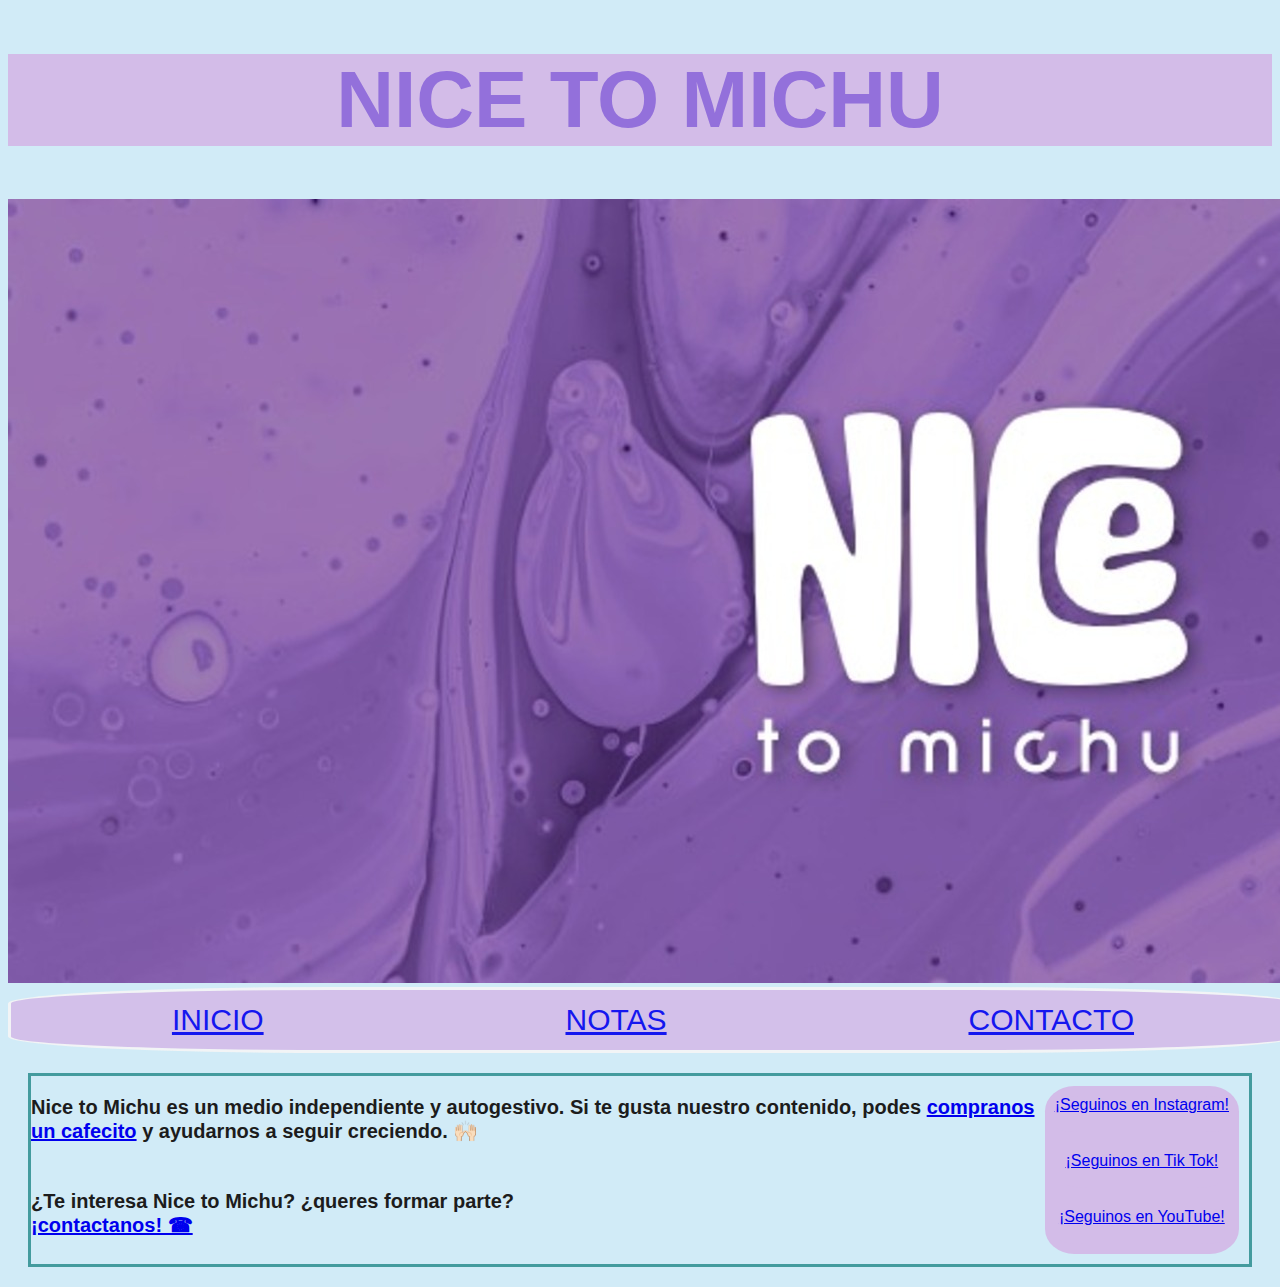
<file: Contacto.html>
<!DOCTYPE html>
<head>
    <html lang="en">
    <link rel="stylesheet" href="Style.css">
    <meta charset="UTF-8">
    <meta name="viewport" content="width=device-width, initial-scale=1.0">
</head>

<body>
        <H1>NICE TO MICHU</H1>
          
        <img class="LOGO" src="Documents\LOGO.jpg" alt="Logo NTM">
      
        <header class="menu-container">
          <nav class="menu"> 
              <div class="link-inicio"> <a href="index.html">INICIO</a> </div>
              <div class="link-notas"> <a href="index.html#Notas">NOTAS</a> </div>
              <div class="link-contacto"> <a href="Contacto.html">CONTACTO</a> </div>
          </nav>
      </header>
      




    <footer>
        <div class="cafecito">
            <p>
                Nice to Michu es un medio independiente y autogestivo. Si te gusta nuestro contenido, podes
                <a href="https://cafecito.app/nicetomichuok">compranos un cafecito</a>
                y ayudarnos a seguir creciendo. 🙌🏻
            </p>
        </div>
        <div class="contacto">
            <p>
                ¿Te interesa Nice to Michu? ¿queres formar parte?<br>
                <a href="Contacto.html">¡contactanos! ☎</a>
            </p>
        </div>
        <div class="redes">
            <div class="redes">
                <a href="https://www.instagram.com/nicetomichuok/">
                    ¡Seguinos en Instagram!</a><br>
        </div>
        <div class="redes">
                <a href="https://www.tiktok.com/@nicetomichuokey">
                    ¡Seguinos en Tik Tok!</a><br>
        </div>
        <div class="redes">
            <a href="https://www.youtube.com/@nitcetomichu">
            ¡Seguinos en YouTube!</a><br>
        </div>
    </footer>
    



</body>
</html>
</file>
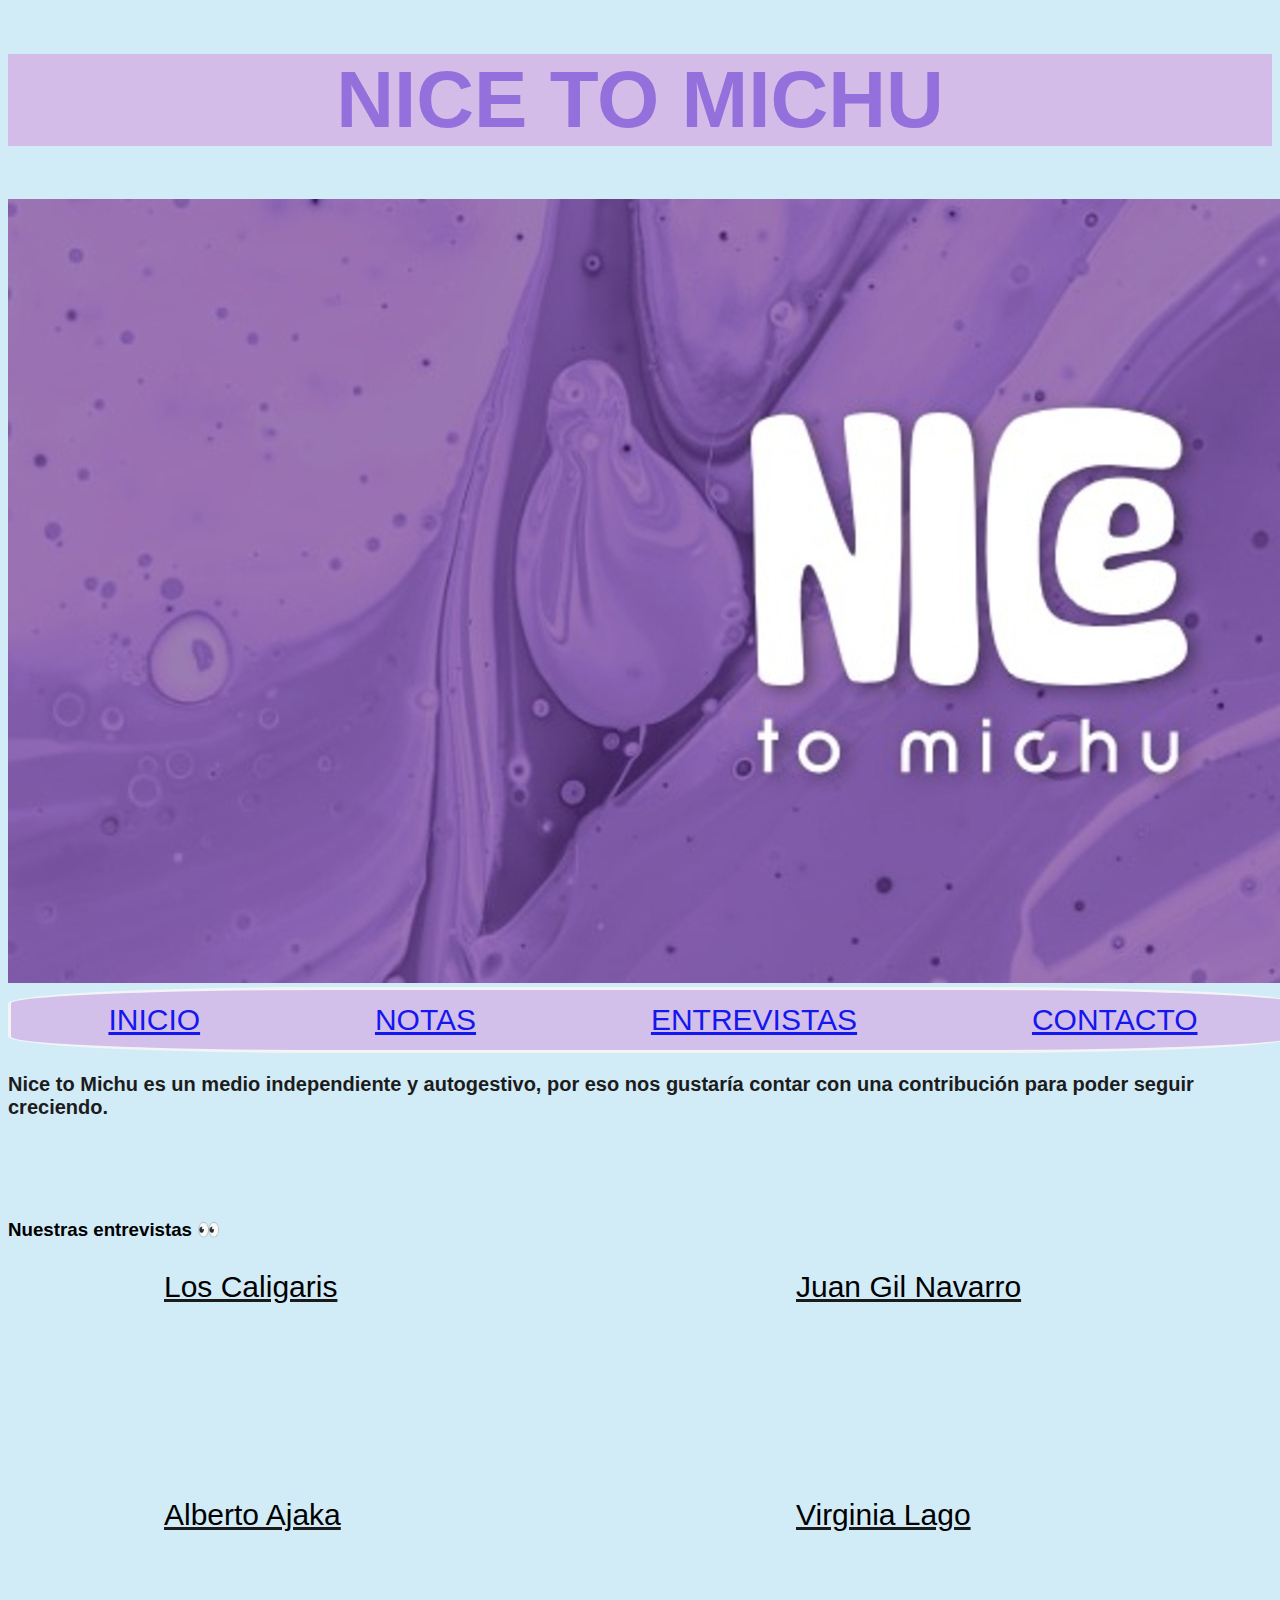
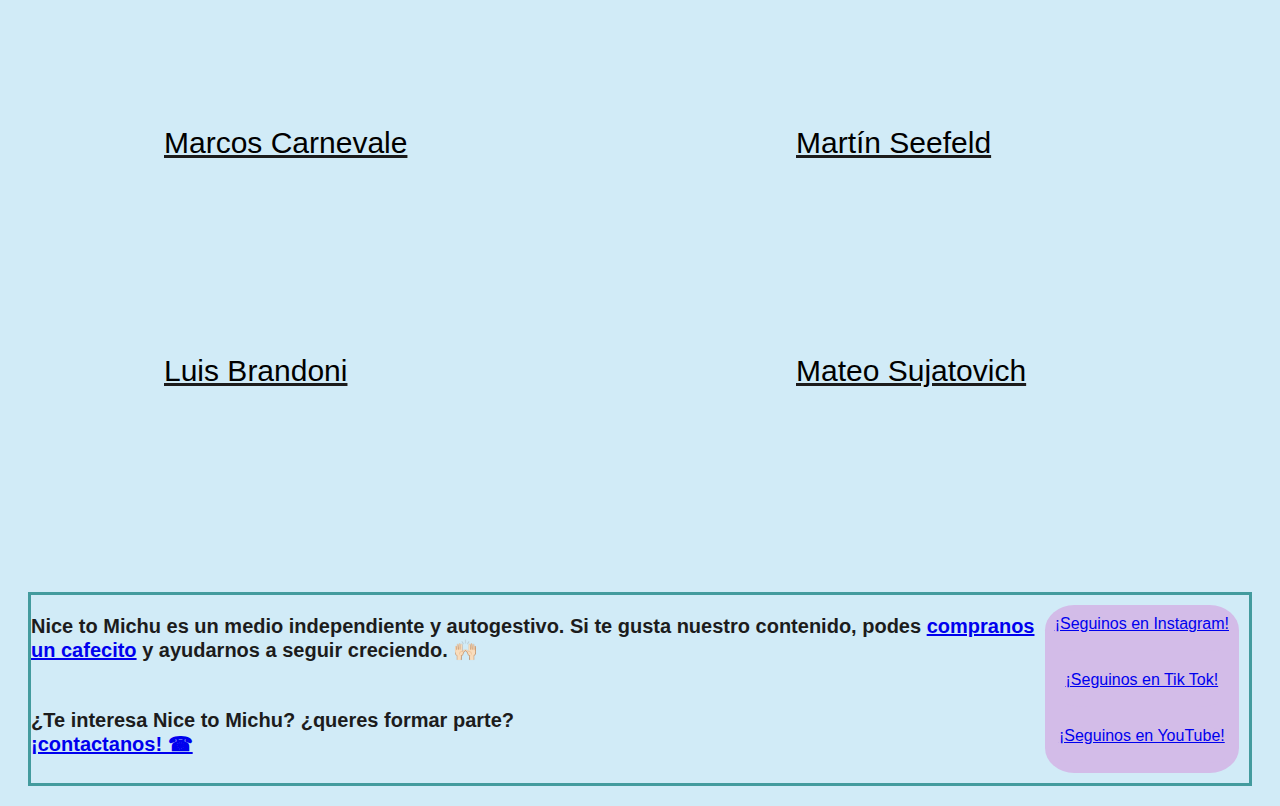
<file: Entrevistas.html>
<!DOCTYPE html> <!--version y estructura del doc-->
<html lang="en">
<head>
    <meta charset="UTF-8"> <!--tipo de charset, son los simbolos que se pueden usar-->
    <meta name="viewport" content="width=device-width, initial-scale=1.0"> <!--configuracion para que se adapte a cualquier resolucion-->
    <link rel="stylesheet" href="Style.css">
    <title>ntm</title>
</head>

<body>

  <H1>NICE TO MICHU</H1>
    
  <img class="LOGO" src="Documents\LOGO.jpg" alt="Logo NTM">

  <header class="menu-container">
    <nav class="menu"> 
        <div class="link-inicio"> <a href="index.html" class="navbar">INICIO</a> </div>
        <div class="link-notas"> <a href="Notas.html" class="navbar">NOTAS</a> </div>
        <div class="link-entrevistas"> <a href="Entrevistas.html" class="navbar">ENTREVISTAS</a> </div>
        <div class="link-contacto"> <a href="Contacto.html" class="navbar">CONTACTO</a> </div>
    </nav>
</header>

<p> 
    Nice to Michu es un medio <strong>independiente y autogestivo</strong>, por eso nos gustaría contar con una contribución para poder seguir creciendo.
</p>
    
<h3 id="Entrevistas" class="subtitulo">Nuestras entrevistas 👀</h3>

<Section class="video-grid-container">
    <div class="video-name1"> Los Caligaris <br></div>
    <div class="video-container1"> <iframe src="https://www.youtube.com/embed/JhbizKuORlk?si=PkFhCc2eJhPHNbNi" title="YouTube video player" frameborder="0" allow="accelerometer; autoplay; clipboard-write; encrypted-media; gyroscope; picture-in-picture; web-share" allowfullscreen></iframe> </div>
    <div class="video-name2"> Juan Gil Navarro <br></div>
    <div class="video-container2"> <iframe src="https://www.youtube.com/embed/EwTKhVEKYZc?si=fenBfIpseOr5NjCt" title="YouTube video player" frameborder="0" allow="accelerometer; autoplay; clipboard-write; encrypted-media; gyroscope; picture-in-picture; web-share" allowfullscreen></iframe> </div>
    <div class="video-name3"> Alberto Ajaka </div>
    <div class="video-container3"> <iframe src="https://www.youtube.com/embed/PcMgJh_czoU?si=AG9ffJtM6-amIHtR" title="YouTube video player" frameborder="0" allow="accelerometer; autoplay; clipboard-write; encrypted-media; gyroscope; picture-in-picture; web-share" allowfullscreen></iframe> </div>
    <div class="video-name4"> Virginia Lago </div>
    <div class="video-container4"> <iframe src="https://www.youtube.com/embed/LRCiKJpNrAg?si=TydMt7eEUwvHu94P" title="YouTube video player" frameborder="0" allow="accelerometer; autoplay; clipboard-write; encrypted-media; gyroscope; picture-in-picture; web-share" allowfullscreen></iframe> </div>
    <div class="video-name5"> Marcos Carnevale </div>
    <div class="video-container5"> <iframe src="https://www.youtube.com/embed/cNFf4W2w7GM?si=a_1uBez4xAJUcGfY" title="YouTube video player" frameborder="0" allow="accelerometer; autoplay; clipboard-write; encrypted-media; gyroscope; picture-in-picture; web-share" allowfullscreen></iframe> </div>
    <div class="video-name6"> Martín Seefeld </div>
    <div class="video-container6"> <iframe src="https://www.youtube.com/embed/dNUCMUDg5q0?si=DbRPrvShMjDqetIH" title="YouTube video player" frameborder="0" allow="accelerometer; autoplay; clipboard-write; encrypted-media; gyroscope; picture-in-picture; web-share" allowfullscreen></iframe> </div>
    <div class="video-name7"> Luis Brandoni </div>
    <div class="video-container7"> <iframe src="https://www.youtube.com/embed/6Mpj9jTCVcY?si=OCNhnKQIG7UALEeV" title="YouTube video player" frameborder="0" allow="accelerometer; autoplay; clipboard-write; encrypted-media; gyroscope; picture-in-picture; web-share" allowfullscreen></iframe> </div>
    <div class="video-name8"> Mateo Sujatovich </div>
    <div class="video-container8"> <iframe src="https://www.youtube.com/embed/gCdaFMApa28?si=4U7gSVUSQ_IToaFF" title="YouTube video player" frameborder="0" allow="accelerometer; autoplay; clipboard-write; encrypted-media; gyroscope; picture-in-picture; web-share" allowfullscreen></iframe> </div>
</Section>
 
<footer>
    <div class="cafecito">
        <p>
            Nice to Michu es un medio independiente y autogestivo. Si te gusta nuestro contenido, podes
            <a href="https://cafecito.app/nicetomichuok">compranos un cafecito</a>
            y ayudarnos a seguir creciendo. 🙌🏻
        </p>
    </div>
    <div class="contacto">
        <p>
            ¿Te interesa Nice to Michu? ¿queres formar parte?<br>
            <a href="Contacto.html">¡contactanos! ☎</a>
        </p>
    </div>
    <div class="redes">
        <div class="redes">
            <a href="https://www.instagram.com/nicetomichuok/">
                ¡Seguinos en Instagram!</a><br>
    </div>
    <div class="redes">
            <a href="https://www.tiktok.com/@nicetomichuokey">
                ¡Seguinos en Tik Tok!</a><br>
    </div>
    <div class="redes">
        <a href="https://www.youtube.com/@nitcetomichu">
        ¡Seguinos en YouTube!</a><br>
    </div>
</footer>

</body>
</html>
</file>
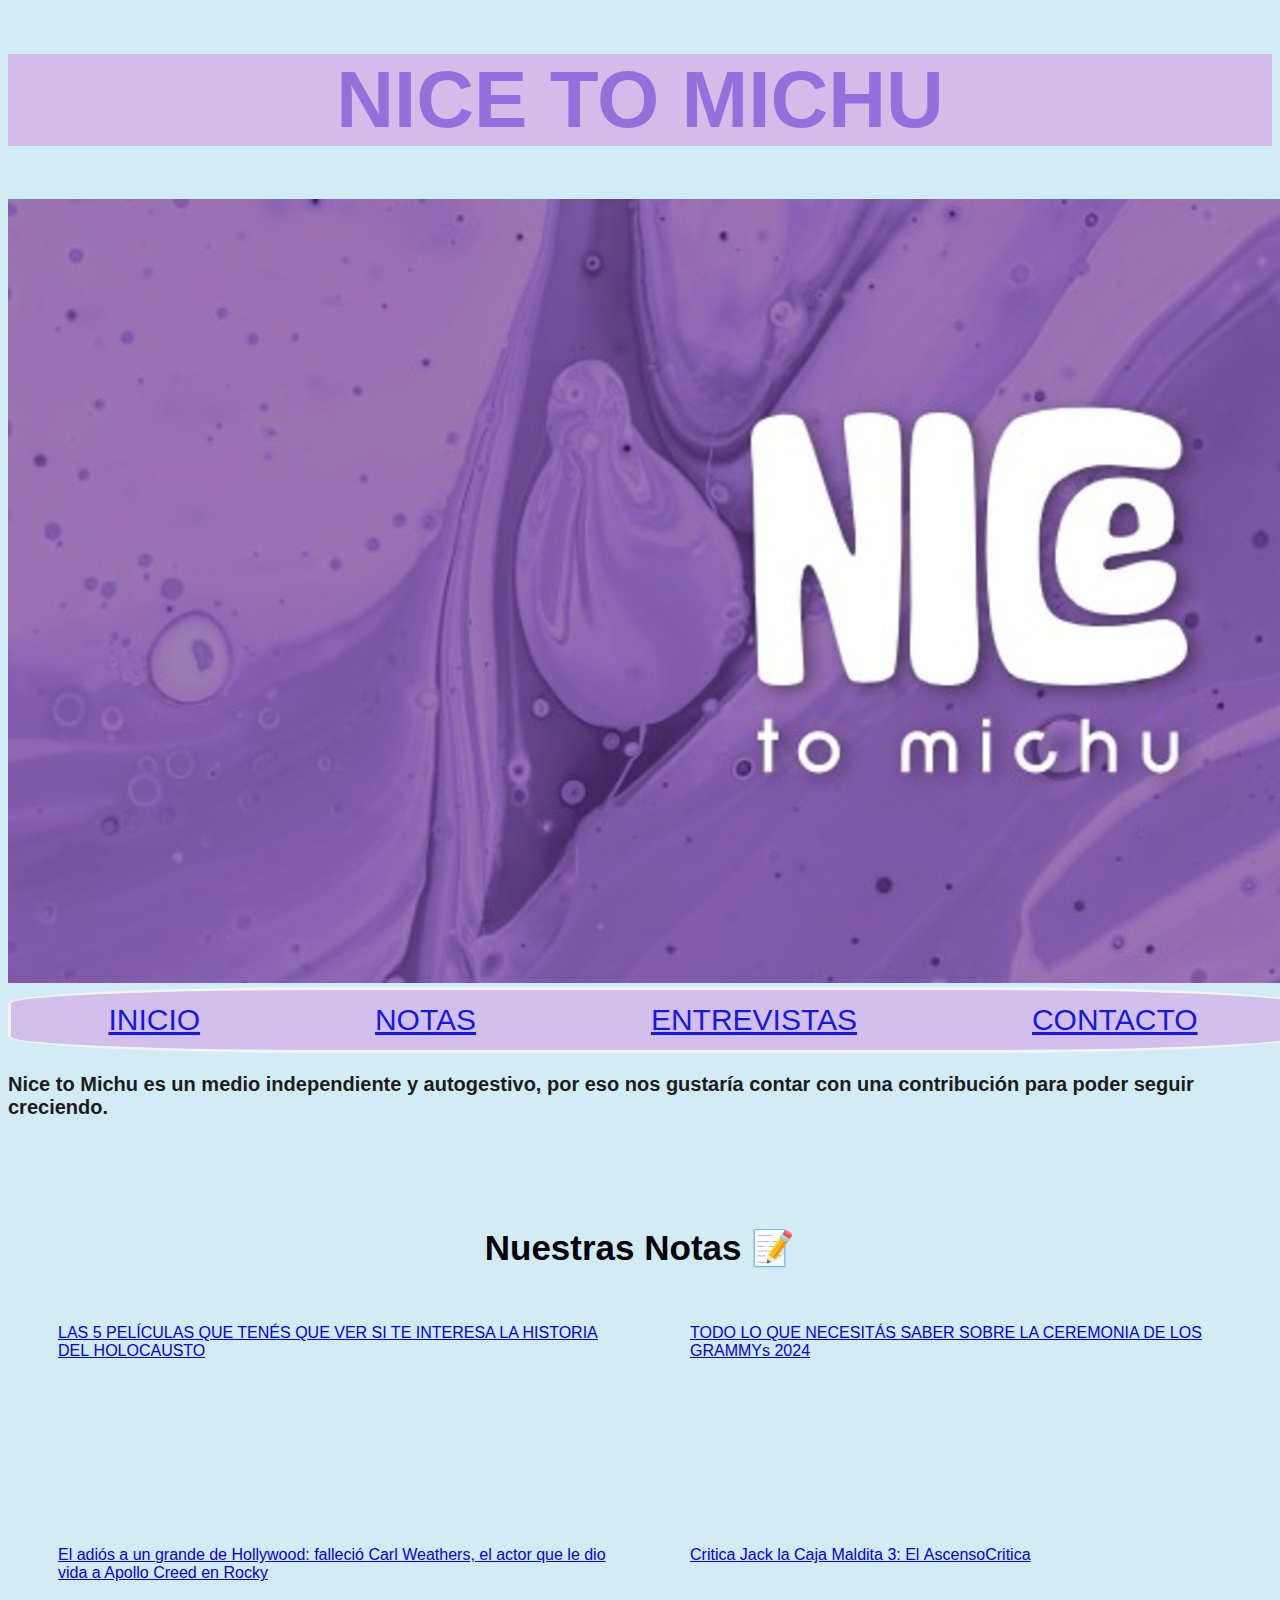
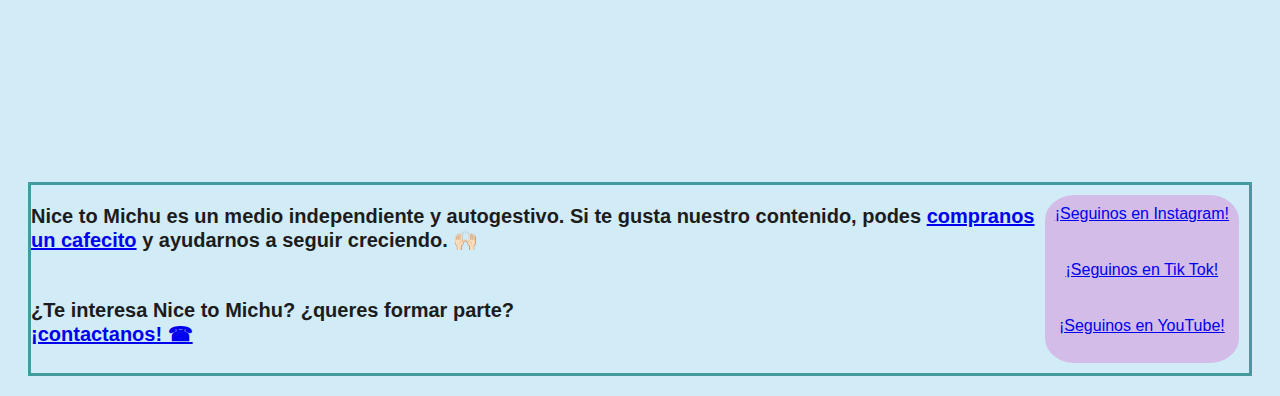
<file: Notas.html>
<!DOCTYPE html> <!--version y estructura del doc-->
<html lang="en">
<head>
    <meta charset="UTF-8"> <!--tipo de charset, son los simbolos que se pueden usar-->
    <meta name="viewport" content="width=device-width, initial-scale=1.0"> <!--configuracion para que se adapte a cualquier resolucion-->
    <link rel="stylesheet" href="Style.css">
    <title>ntm</title>
</head>

<body>

  <H1>NICE TO MICHU</H1>
    
  <img class="LOGO" src="Documents\LOGO.jpg" alt="Logo NTM">

  <header class="menu-container">
    <nav class="menu"> 
        <div class="link-inicio"> <a href="index.html" class="navbar">INICIO</a> </div>
        <div class="link-notas"> <a href="Notas.html" class="navbar">NOTAS</a> </div>
        <div class="link-entrevistas"> <a href="Entrevistas.html" class="navbar">ENTREVISTAS</a> </div>
        <div class="link-contacto"> <a href="Contacto.html" class="navbar">CONTACTO</a> </div>
    </nav>
</header>

<p> 
    Nice to Michu es un medio <strong>independiente y autogestivo</strong>, por eso nos gustaría contar con una contribución para poder seguir creciendo.
</p>
    
<h2 id="Notas" class="subtitulo">Nuestras Notas 📝</h2>

<section class="grid-container">
    <div class="grid-items"><blockquote class="wp-embedded-content" data-secret="Q648r8OkZC"><a href="https://nicetomichuweb.wordpress.com/2024/01/27/las-5-peliculas-que-tenes-que-ver-si-te-interesa-la-historia-del-holocausto/">LAS 5 PELÍCULAS QUE TENÉS QUE VER SI TE INTERESA LA HISTORIA DEL&nbsp;HOLOCAUSTO</a></blockquote><iframe sandbox="allow-scripts" security="restricted" src="https://nicetomichuweb.wordpress.com/2024/01/27/las-5-peliculas-que-tenes-que-ver-si-te-interesa-la-historia-del-holocausto/embed/#?secret=Q648r8OkZC" title="«LAS 5 PELÍCULAS QUE TENÉS QUE VER SI TE INTERESA LA HISTORIA DEL&nbsp;HOLOCAUSTO» — Nice to Michu" data-secret="Q648r8OkZC" frameborder="0" marginwidth="0" marginheight="0" scrolling="no" class="wp-embedded-content"></iframe><script>
        /*! This file is auto-generated */
        !function(d,l){"use strict";l.querySelector&&d.addEventListener&&"undefined"!=typeof URL&&(d.wp=d.wp||{},d.wp.receiveEmbedMessage||(d.wp.receiveEmbedMessage=function(e){var t=e.data;if((t||t.secret||t.message||t.value)&&!/[^a-zA-Z0-9]/.test(t.secret)){for(var s,r,n,a=l.querySelectorAll('iframe[data-secret="'+t.secret+'"]'),o=l.querySelectorAll('blockquote[data-secret="'+t.secret+'"]'),c=new RegExp("^https?:$","i"),i=0;i<o.length;i++)o[i].style.display="none";for(i=0;i<a.length;i++)s=a[i],e.source===s.contentWindow&&(s.removeAttribute("style"),"height"===t.message?(1e3<(r=parseInt(t.value,10))?r=1e3:~~r<200&&(r=200),s.height=r):"link"===t.message&&(r=new URL(s.getAttribute("src")),n=new URL(t.value),c.test(n.protocol))&&n.host===r.host&&l.activeElement===s&&(d.top.location.href=t.value))}},d.addEventListener("message",d.wp.receiveEmbedMessage,!1),l.addEventListener("DOMContentLoaded",function(){for(var e,t,s=l.querySelectorAll("iframe.wp-embedded-content"),r=0;r<s.length;r++)(t=(e=s[r]).getAttribute("data-secret"))||(t=Math.random().toString(36).substring(2,12),e.src+="#?secret="+t,e.setAttribute("data-secret",t)),e.contentWindow.postMessage({message:"ready",secret:t},"*")},!1)))}(window,document);
        </script>
        </div>
    <div class="grid-items"><blockquote class="wp-embedded-content" data-secret="dtrwufwMCk"><a href="https://nicetomichuweb.wordpress.com/2024/02/05/todo-lo-que-necesitas-saber-sobre-la-ceremonia-de-los-grammys-2024/">TODO LO QUE NECESITÁS SABER SOBRE LA CEREMONIA DE LOS GRAMMYs&nbsp;2024</a></blockquote><iframe sandbox="allow-scripts" security="restricted" src="https://nicetomichuweb.wordpress.com/2024/02/05/todo-lo-que-necesitas-saber-sobre-la-ceremonia-de-los-grammys-2024/embed/#?secret=dtrwufwMCk" title="«TODO LO QUE NECESITÁS SABER SOBRE LA CEREMONIA DE LOS GRAMMYs&nbsp;2024» — Nice to Michu" data-secret="dtrwufwMCk" frameborder="0" marginwidth="0" marginheight="0" scrolling="no" class="wp-embedded-content"></iframe><script>
        /*! This file is auto-generated */
        !function(d,l){"use strict";l.querySelector&&d.addEventListener&&"undefined"!=typeof URL&&(d.wp=d.wp||{},d.wp.receiveEmbedMessage||(d.wp.receiveEmbedMessage=function(e){var t=e.data;if((t||t.secret||t.message||t.value)&&!/[^a-zA-Z0-9]/.test(t.secret)){for(var s,r,n,a=l.querySelectorAll('iframe[data-secret="'+t.secret+'"]'),o=l.querySelectorAll('blockquote[data-secret="'+t.secret+'"]'),c=new RegExp("^https?:$","i"),i=0;i<o.length;i++)o[i].style.display="none";for(i=0;i<a.length;i++)s=a[i],e.source===s.contentWindow&&(s.removeAttribute("style"),"height"===t.message?(1e3<(r=parseInt(t.value,10))?r=1e3:~~r<200&&(r=200),s.height=r):"link"===t.message&&(r=new URL(s.getAttribute("src")),n=new URL(t.value),c.test(n.protocol))&&n.host===r.host&&l.activeElement===s&&(d.top.location.href=t.value))}},d.addEventListener("message",d.wp.receiveEmbedMessage,!1),l.addEventListener("DOMContentLoaded",function(){for(var e,t,s=l.querySelectorAll("iframe.wp-embedded-content"),r=0;r<s.length;r++)(t=(e=s[r]).getAttribute("data-secret"))||(t=Math.random().toString(36).substring(2,12),e.src+="#?secret="+t,e.setAttribute("data-secret",t)),e.contentWindow.postMessage({message:"ready",secret:t},"*")},!1)))}(window,document);
        </script>
        </div>
    <div class="grid-items"><blockquote class="wp-embedded-content" data-secret="OP0Oam6yud"><a href="https://nicetomichuweb.wordpress.com/2024/02/03/el-adios-a-un-grande-de-hollywood-fallecio-carl-weathers-el-actor-que-le-dio-vida-a-apollo-creed-en-rocky/">El adiós a un grande de Hollywood: falleció Carl Weathers, el actor que le dio vida a Apollo Creed en&nbsp;Rocky</a></blockquote><iframe sandbox="allow-scripts" security="restricted" src="https://nicetomichuweb.wordpress.com/2024/02/03/el-adios-a-un-grande-de-hollywood-fallecio-carl-weathers-el-actor-que-le-dio-vida-a-apollo-creed-en-rocky/embed/#?secret=OP0Oam6yud" title="«El adiós a un grande de Hollywood: falleció Carl Weathers, el actor que le dio vida a Apollo Creed en&nbsp;Rocky» — Nice to Michu" data-secret="OP0Oam6yud" frameborder="0" marginwidth="0" marginheight="0" scrolling="no" class="wp-embedded-content"></iframe><script>
        /*! This file is auto-generated */
        !function(d,l){"use strict";l.querySelector&&d.addEventListener&&"undefined"!=typeof URL&&(d.wp=d.wp||{},d.wp.receiveEmbedMessage||(d.wp.receiveEmbedMessage=function(e){var t=e.data;if((t||t.secret||t.message||t.value)&&!/[^a-zA-Z0-9]/.test(t.secret)){for(var s,r,n,a=l.querySelectorAll('iframe[data-secret="'+t.secret+'"]'),o=l.querySelectorAll('blockquote[data-secret="'+t.secret+'"]'),c=new RegExp("^https?:$","i"),i=0;i<o.length;i++)o[i].style.display="none";for(i=0;i<a.length;i++)s=a[i],e.source===s.contentWindow&&(s.removeAttribute("style"),"height"===t.message?(1e3<(r=parseInt(t.value,10))?r=1e3:~~r<200&&(r=200),s.height=r):"link"===t.message&&(r=new URL(s.getAttribute("src")),n=new URL(t.value),c.test(n.protocol))&&n.host===r.host&&l.activeElement===s&&(d.top.location.href=t.value))}},d.addEventListener("message",d.wp.receiveEmbedMessage,!1),l.addEventListener("DOMContentLoaded",function(){for(var e,t,s=l.querySelectorAll("iframe.wp-embedded-content"),r=0;r<s.length;r++)(t=(e=s[r]).getAttribute("data-secret"))||(t=Math.random().toString(36).substring(2,12),e.src+="#?secret="+t,e.setAttribute("data-secret",t)),e.contentWindow.postMessage({message:"ready",secret:t},"*")},!1)))}(window,document);
        </script>
        </div>
    <div class="grid-items"><blockquote class="wp-embedded-content" data-secret="An9PZBupPC"><a href="https://nicetomichuweb.wordpress.com/2024/02/03/critica-jack-la-caja-maldita-3-el-ascensocritica/">Critica Jack la Caja Maldita 3: El&nbsp;AscensoCritica</a></blockquote><iframe sandbox="allow-scripts" security="restricted" src="https://nicetomichuweb.wordpress.com/2024/02/03/critica-jack-la-caja-maldita-3-el-ascensocritica/embed/#?secret=An9PZBupPC" title="«Critica Jack la Caja Maldita 3: El&nbsp;AscensoCritica» — Nice to Michu" data-secret="An9PZBupPC" frameborder="0" marginwidth="0" marginheight="0" scrolling="no" class="wp-embedded-content"></iframe><script>
        /*! This file is auto-generated */
        !function(d,l){"use strict";l.querySelector&&d.addEventListener&&"undefined"!=typeof URL&&(d.wp=d.wp||{},d.wp.receiveEmbedMessage||(d.wp.receiveEmbedMessage=function(e){var t=e.data;if((t||t.secret||t.message||t.value)&&!/[^a-zA-Z0-9]/.test(t.secret)){for(var s,r,n,a=l.querySelectorAll('iframe[data-secret="'+t.secret+'"]'),o=l.querySelectorAll('blockquote[data-secret="'+t.secret+'"]'),c=new RegExp("^https?:$","i"),i=0;i<o.length;i++)o[i].style.display="none";for(i=0;i<a.length;i++)s=a[i],e.source===s.contentWindow&&(s.removeAttribute("style"),"height"===t.message?(1e3<(r=parseInt(t.value,10))?r=1e3:~~r<200&&(r=200),s.height=r):"link"===t.message&&(r=new URL(s.getAttribute("src")),n=new URL(t.value),c.test(n.protocol))&&n.host===r.host&&l.activeElement===s&&(d.top.location.href=t.value))}},d.addEventListener("message",d.wp.receiveEmbedMessage,!1),l.addEventListener("DOMContentLoaded",function(){for(var e,t,s=l.querySelectorAll("iframe.wp-embedded-content"),r=0;r<s.length;r++)(t=(e=s[r]).getAttribute("data-secret"))||(t=Math.random().toString(36).substring(2,12),e.src+="#?secret="+t,e.setAttribute("data-secret",t)),e.contentWindow.postMessage({message:"ready",secret:t},"*")},!1)))}(window,document);
        </script>
        </div>
</Section>
   
<footer>
    <div class="cafecito">
        <p>
            Nice to Michu es un medio independiente y autogestivo. Si te gusta nuestro contenido, podes
            <a href="https://cafecito.app/nicetomichuok">compranos un cafecito</a>
            y ayudarnos a seguir creciendo. 🙌🏻
        </p>
    </div>
    <div class="contacto">
        <p>
            ¿Te interesa Nice to Michu? ¿queres formar parte?<br>
            <a href="Contacto.html">¡contactanos! ☎</a>
        </p>
    </div>
    <div class="redes">
        <div class="redes">
            <a href="https://www.instagram.com/nicetomichuok/">
                ¡Seguinos en Instagram!</a><br>
    </div>
    <div class="redes">
            <a href="https://www.tiktok.com/@nicetomichuokey">
                ¡Seguinos en Tik Tok!</a><br>
    </div>
    <div class="redes">
        <a href="https://www.youtube.com/@nitcetomichu">
        ¡Seguinos en YouTube!</a><br>
    </div>
</footer>

</body>
</html>
</file>
<file: Style.css>
/* SINTAXIS:
Elemento (
    propiedad: valor: 
        )*/

p {
    color: #1c1c1c; 
    font-size: 20px;
    font-weight: bold;
}

h1 {
    font-family: Impact, Haettenschweiler, 'Arial Narrow Bold', sans-serif;
    color: mediumpurple; 
    background-color: #d3bce8;
    font-size: 80px;
    display: flex;
    justify-content: center;
}

body {
    font-family: 'Lucida Sans', 'Lucida Sans Regular', 'Lucida Grande', 'Lucida Sans Unicode', Geneva, Verdana, sans-serif;
    background-color: /*Azul Columbia*/ #d1ebf7;
}

nav ul {
    list-style-type: none;
}

.logontm {
    width: 100%;
    background-color: #d1ebf7;
    /* padding: 20px;
    position: relative;
    top: 10px;
    left: 20px; */
}

video {
    width: 100%;
    background-color: #d1ebf7;
    padding: 40px;
    position: relative;
    top: 10px;
    left: 20px;
}

/*Nav Bar*/
header {
    font-family: 'Gill Sans', 'Gill Sans MT', Calibri, 'Trebuchet MS', sans-serif;
    font-size: 30px;
    width: 100%;
    height: 40px;
    border: solid whitesmoke; border-radius: 25%;
    opacity: 90%;
    background-color: #d3bce8;
    padding: 10px;
    display: flex;
    justify-content: space-around;
    align-items: center;
    position: sticky;
    top: 0px;
    z-index: 1;
}

.menu-container {
    display: flex;
    justify-content: center;
}

.menu {
    width: 100%;
    display: flex;
    justify-content: space-around;
}

.navbar:hover {
    background-color: #f0e3ff;
    border-radius: 15%;
    margin: 15px;
    padding: 5px;
}

/*Notas*/
h2 {
    font-size: 35px;
    text-decoration:  rgb(67, 155, 158);
    display: flex;
    justify-content: space-around;
    width: 100%;
}


.grid-container {
    display: grid;
    grid-template-rows: repeat(2, auto);
    grid-template-columns: repeat(2, auto);
    width: 100%;
    padding: 10px;
    justify-content: space-around;
}

.grid-item 

/*Entrevistas*/
h3 {
    font-size: 35px;
    text-decoration:  rgb(67, 155, 158);
    display: flex;
    justify-content: space-around;
    width: 100%;
}

.video-grid-container {
    display: grid;
    grid-template-rows: repeat( 8, auto);
    grid-template-columns: repeat( 2, auto);
    justify-content: space-around;
    width: 100%;
    flex-wrap: wrap;
    grid-template-areas: 
    "TITULO1 TITULO2"
    "VIDEO1 VIDEO2"
    "TITULO3 TITULO4"
    "VIDEO3 VIDEO4"
    "TITULO5 TITULO6"
    "VIDEO5 VIDEO6"
    "TITULO7 TITULO8"
    "VIDEO7 VIDEO8";
}

.video-container1 {
    grid-area: VIDEO1;
    padding: 10px;
}

.video-name1 {
    grid-area: TITULO1;
   font-family: 'Lucida Sans', 'Lucida Sans Regular', 'Lucida Grande', 'Lucida Sans Unicode', Geneva, Verdana, sans-serif;
   font-size: 30px;
   text-decoration: underline #1c1c1c;
   display: flex;
   flex-wrap: wrap;
   padding: 10px 0px;
}

.video-container2 {
    grid-area: VIDEO2;
    padding: 10px;
}

.video-name2 {
    grid-area: TITULO2;
   font-family: 'Lucida Sans', 'Lucida Sans Regular', 'Lucida Grande', 'Lucida Sans Unicode', Geneva, Verdana, sans-serif;
   font-size: 30px;
   text-decoration: underline #1c1c1c;
   display: flex;
   flex-wrap: wrap;
   padding: 10px 0px;
}

.video-container3 {
    grid-area: VIDEO3;
    padding: 10px;
}

.video-name3 {
    grid-area: TITULO3;
   font-family: 'Lucida Sans', 'Lucida Sans Regular', 'Lucida Grande', 'Lucida Sans Unicode', Geneva, Verdana, sans-serif;
   font-size: 30px;
   text-decoration: underline #1c1c1c;
   display: flex;
   flex-wrap: wrap;
   padding: 10px 0px;
}

.video-container4 {
    grid-area: VIDEO4;
    padding: 10px;
}

.video-name4 {
    grid-area: TITULO4;
   font-family: 'Lucida Sans', 'Lucida Sans Regular', 'Lucida Grande', 'Lucida Sans Unicode', Geneva, Verdana, sans-serif;
   font-size: 30px;
   text-decoration: underline #1c1c1c;
   display: flex;
   flex-wrap: wrap;
   padding: 10px 0px;
}

.video-container5 {
    grid-area: VIDEO5;
    padding: 10px;
}

.video-name5 {
    grid-area: TITULO5;
   font-family: 'Lucida Sans', 'Lucida Sans Regular', 'Lucida Grande', 'Lucida Sans Unicode', Geneva, Verdana, sans-serif;
   font-size: 30px;
   text-decoration: underline #1c1c1c;
   display: flex;
   flex-wrap: wrap;
   padding: 10px 0px;
}

.video-container6 {
    grid-area: VIDEO6;
    padding: 10px;
}

.video-name6 {
    grid-area: TITULO6;
   font-family: 'Lucida Sans', 'Lucida Sans Regular', 'Lucida Grande', 'Lucida Sans Unicode', Geneva, Verdana, sans-serif;
   font-size: 30px;
   text-decoration: underline #1c1c1c;
   display: flex;
   flex-wrap: wrap;
   padding: 10px 0px;
}

.video-container7 {
    grid-area: VIDEO7;
    padding: 10px;
}

.video-name7 {
    grid-area: TITULO7;
   font-family: 'Lucida Sans', 'Lucida Sans Regular', 'Lucida Grande', 'Lucida Sans Unicode', Geneva, Verdana, sans-serif;
   font-size: 30px;
   text-decoration: underline #1c1c1c;
   display: flex;
   flex-wrap: wrap;
   padding: 10px 0px;
}

.video-container8 {
    grid-area: VIDEO8;
    padding: 10px;
}

.video-name8 {
    grid-area: TITULO8;
   font-family: 'Lucida Sans', 'Lucida Sans Regular', 'Lucida Grande', 'Lucida Sans Unicode', Geneva, Verdana, sans-serif;
   font-size: 30px;
   text-decoration: underline #1c1c1c;
   display: flex;
   flex-wrap: wrap;
   padding: 10px 0px;
}

.subtitulo {
    display: flex;
    padding-top: 80px;
}

/*Footer con redes y contacto*/
footer {
    margin: 20px;
    display: grid;
    grid-template-rows: repeat(75, auto);
    grid-template-columns: repeat(3, auto);
    border: 3px solid rgb(67, 155, 158);
    grid-template-areas: 
    "cafecito cafecito redes"
    "contacto contacto redes";
}

.cafecito {
    font-size: 5px;
    grid-area: cafecito;
}

.contacto {
    font-size: 5px;
    grid-area: contacto;
}

.redes {
    display: flex;
    flex-direction: column;
    grid-area: redes;
    align-items: center;
    justify-content: center;
    background-color: #d3bce8;
    border-radius: 15%;
    margin: 10px;
}

.minilogo {
    margin: 10px;
}
</file>
